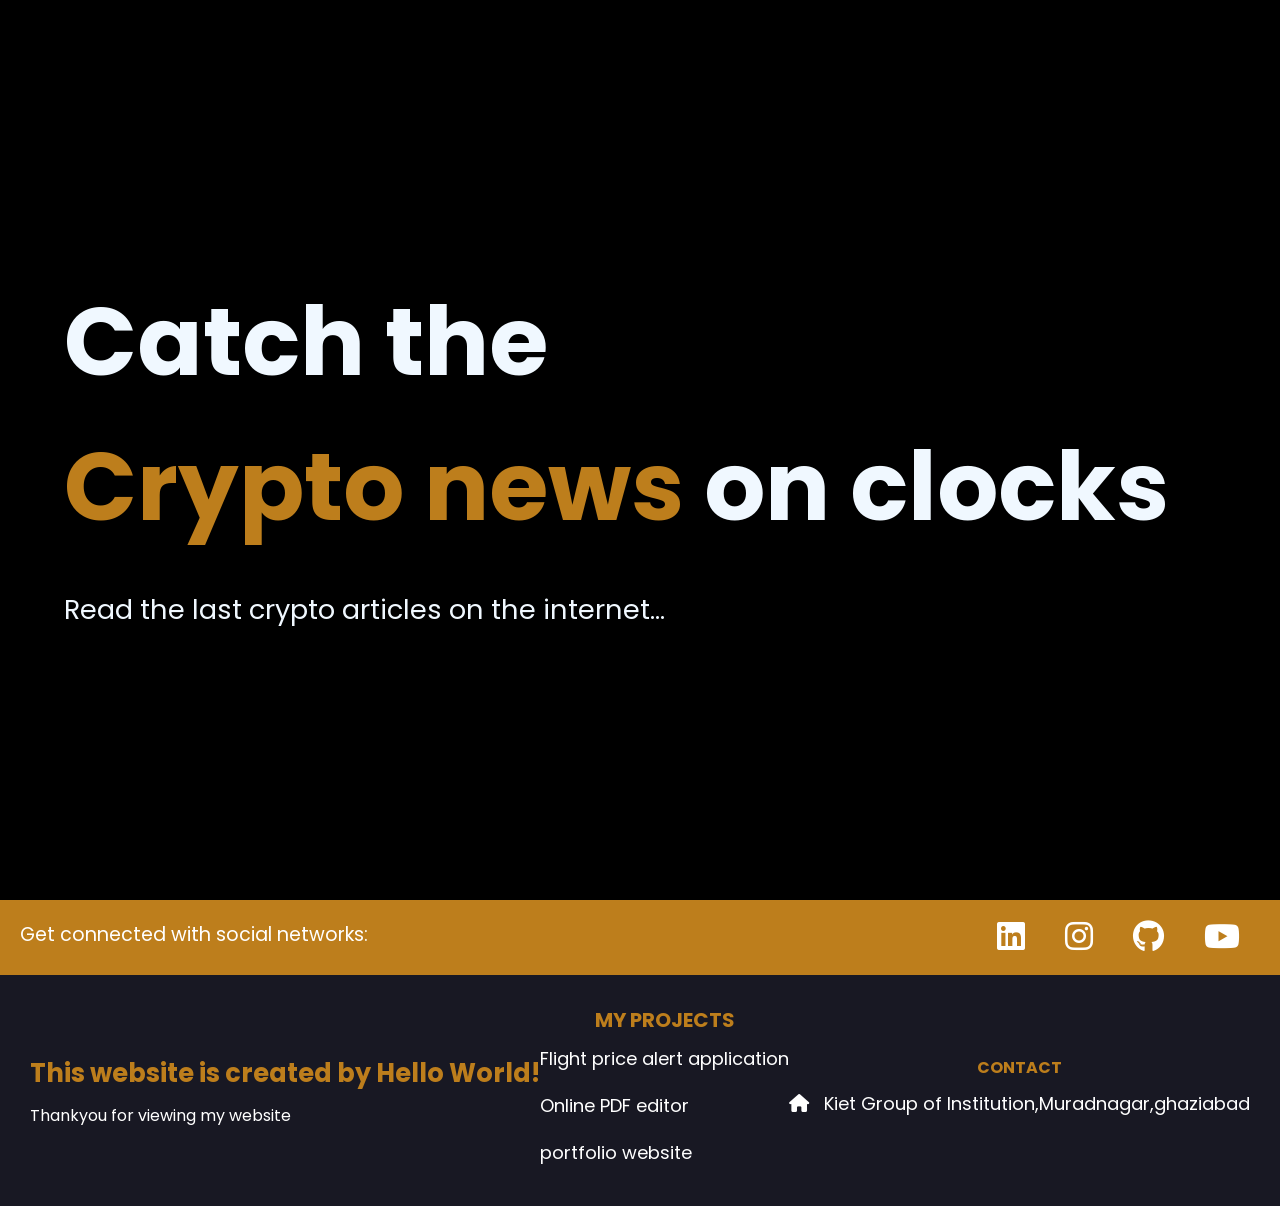
<file: website/news/index.html>
<!DOCTYPE html>
<html lang="en">
  <head>
    <meta charset="UTF-8" />
    <meta http-equiv="X-UA-Compatible" content="IE=edge" />
    <link rel="shortcut icon" href="./fav.png" type="image/x-icon" />
    <meta name="viewport" content="width=device-width, initial-scale=1.0" />
    <link rel="stylesheet" href="main.css" />
    <link
      rel="stylesheet"
      href="https://cdnjs.cloudflare.com/ajax/libs/font-awesome/6.4.0/css/all.min.css"
      integrity="sha512-iecdLmaskl7CVkqkXNQ/ZH/XLlvWZOJyj7Yy7tcenmpD1ypASozpmT/E0iPtmFIB46ZmdtAc9eNBvH0H/ZpiBw=="
      crossorigin="anonymous"
      referrerpolicy="no-referrer"
    />
    <link
      href="https://fonts.googleapis.com/css2?family=Poppins:wght@300;500;700;800&display=swap"
      rel="stylesheet"
    />

    <title>Crypto Time</title>
  </head>
  <body>
    <section class="landing_page">
      <div class="main">
        <h1 class="maintxt">
          Catch the <br />
          <span>Crypto news</span> on clocks
        </h1>
        <p>Read the last crypto articles on the internet...</p>
      </div>
    </section>

    <div class="container" id="cont"></div>

    <footer>
      <div class="top">
        <p>Get connected with social networks:</p>
        <ul>
          <li>
            <a
              href="#"
              target="_blank"
              ><i class="fa-brands fa-linkedin"></i
            ></a>
          </li>
          <li>
            <a href="#" target="_blank"
              ><i class="fa-brands fa-instagram"></i
            ></a>
          </li>
          <li>
            <a href="#" target="_blank"
              ><i class="fa-brands fa-github"></i
            ></a>
          </li>
          <li>
            <a href="#" target="_blank"
              ><i class="fa-brands fa-youtube"></i
            ></a>
          </li>
        </ul>
      </div>
      <div class="bottom">
        <div class="left">
          <h1>This website is created by Hello World!</h1>
          <p>Thankyou for viewing my website</p>
        </div>
        <div class="middle">
          <h4>My projects</h4>
          <ul>
            <li><a href="">Flight price alert application</a></li>
            <li><a href="">Online PDF editor</a></li>
            <li><a href="">portfolio website</a></li>
          </ul>
        </div>
        <div class="right">
          <h4>CONTACT</h4>
          <ul>
            <li>
              <a href="https://goo.gl/maps/Gp7rdVJjrbF5FJAh8" target="_blank"
                ><i class="fa-solid fa-house"></i>Kiet Group of Institution,Muradnagar,ghaziabad
               </a
              >
            </li>
            <!-- <li>
              <a href=""
                ><i class="fa-solid fa-envelope"></i
                >abilash.cb21@bitsathy.ac.in</a
              >
            </li>
            <li>
              <a href=""><i class="fa-solid fa-phone"></i>+91 6374083841</a>
            </li> -->
          </ul>
        </div>
      </div>
    </footer>

    <script src="./index.js"></script>
  </body>
</html>
</file>
<file: website/news/main.css>
* {
  margin: 0%;
  padding: 0%;
  box-sizing: border-box;
  font-family: "poppins", sans-serif;
  list-style: none;
  text-decoration: none;
}
section {
  height: 100vh;
  width: 100%;
  background-color: black;
  padding: 0px 5%;
}

header {
  width: 100%;
  display: flex;
  justify-content: space-between;
  align-items: center;
  color: aliceblue;
  padding: 20px 0px;
}
.logo {
  font-size: 1.4em;
  color: cornflowerblue;
}
header ul {
  display: flex;
}
header li a {
  color: aliceblue;
  margin: 0px 20px;
}
header a:hover {
  color:#BD7E1C;
}
#menu {
  display: none;
}

.main {
  display: flex;
  justify-content: center;
  align-items: flex-start;
  flex-direction: column;
  height: 100%;
  width: 100%;
  color: aliceblue;
}
.maintxt {
  font-size: 6em;
  text-align: left;
  margin-bottom: 30px;
}
.main p {
  font-size: 1.7em;
}
.maintxt span {
  color:#BD7E1C;
}

.container {
  min-width: 100%;
  display: flex;
  justify-content: space-evenly;
  flex-direction: row;
  flex-wrap: wrap;
  padding: 0px 5%;
  scroll-snap-type: y mandatory;
background-color:gray;
  align-items: flex-start;
}

.content {
  display: flex;
  flex-direction: column;
  align-items: center;
  justify-content: space-evenly;

  margin-right: 50px;

  margin: 50px 0px;
  width: 350px;
}
.img {
  width: 100%;
  border-radius: 4px;
}

.img img {
  object-fit: cover;
  height: 100%;
  width: 100%;
  border-radius: 4px;
}
.body {
  overflow: hidden;
  text-overflow: ellipsis;
  display: -webkit-box;
  -webkit-line-clamp: 4;
  margin: 12px 0px;
  text-align: justify;
  -webkit-box-orient: vertical;
  font-weight: 400;
  font-size: 1em;
}

.title {
  font-size: 1.5em;
  margin: 10px 0px;
  overflow: hidden;
  text-overflow: ellipsis;
  display: -webkit-box;
  -webkit-line-clamp: 3;

  -webkit-box-orient: vertical;
}

a p {
  text-align: center;
  color: black;
  text-decoration: none;
  padding: 15px;
  border: 2px solid black;
  margin-top: 10px;
  transition: all 0.2s;
}
.tags {
  color: grey;
}

a p:hover {
  background-color: #BD7E1C;
  color: aliceblue;
  border: none;
  outline: none;
}

@media only screen and (max-width: 692px) {
  .maintxt {
    font-size: 5em;
  }
}
@media only screen and (max-width: 500px) {
  .maintxt {
    font-size: 4em;
    text-align: center;
  }
  .main p {
    text-align: center;
    font-size: 1em;
  }
}

footer {
  width: 100%;
}
.top {
  display: flex;
  justify-content: space-between;
  background-color: #BD7E1C;
  padding: 20px;
  text-align: center;
}
.top ul {
  display: flex;
  list-style: none;
}
.top li {
  padding: 0px 20px;
}
.top i {
  color: #ffff;
  font-size: 2em;
}
.top p {
  color: #ffff;
  font-size: 1.2em;
}
.right h4 {
  text-align: center;
  color: #BD7E1C;
}
.bottom {
  background-color: #181823;
  display: flex;
  justify-content: space-between;
  align-items: center;
  padding: 20px 5%;
}
.left h1 {
  color:#BD7E1C;
  font-size: 1.6em;
  margin-bottom: 10px;
}
.left p {
  color: #fff;
}
.middle h4 {
  color: #BD7E1C;
  text-transform: uppercase;
  font-size: 20px;
  text-align: center;
}
.bottom {
  padding: 30px;
}
.bottom ul {
  list-style: none;
}
.bottom li {
  padding: 10px 0px;
}
.bottom a {
  color: #fff;
  text-decoration: none;
  font-size: 18px;
}
.right i {
  margin-right: 15px;
}
.middle a:hover,
.bottom a:hover {
  color: #BD7E1C;
}
@media only screen and (max-width: 1012px) {
  .content {
    flex-direction: column;
  }
  .bottom {
    flex-direction: column;
    align-items: center;
    text-align: center;
  }
  .middle,
  .right {
    margin-top: 40px;
  }
  header {
    flex-direction: column;
    align-items: center;
    padding: 0px 10px;
  }
  .headtxt {
    text-align: center;
  }
  .header h1 {
    text-align: center;
  }
}
@media only screen and (max-width: 655px) {
  .headtxt {
    font-size: 11px;
  }
  .top i {
    font-size: 20px;
  }
  .tags {
    font-size: 15px;
  }
  .title {
    font-size: 20px;
  }
  .content a {
    margin-bottom: 15px;
  }
  .body {
    font-size: 13px;
  }
  .container {
    padding: 0%;
    margin: 0%;
    justify-content: center;
    align-items: center;
  }
  .content {
    padding: 0% 20px;
  }
  footer {
    margin-top: 30px;
  }
  .top p {
    font-size: 0px;
  }
  .header {
    padding: 0;
  }

  .tags {
    font-size: 12px;
  }
  .title {
    font-size: 1.5em;
    margin: 10px 0px;
    overflow: hidden;
    text-overflow: ellipsis;
    display: -webkit-box;
    -webkit-line-clamp: 10; /* number of lines to show */
    line-clamp: 3;
    -webkit-box-orient: vertical;
  }
  .body {
    overflow: hidden;
    text-overflow: ellipsis;
    display: -webkit-box;
    -webkit-line-clamp: 11;
    margin: 12px 0px;
    text-align: justify;
    -webkit-box-orient: vertical;
    font-weight: 400;
    font-size: 1em;
  }
}
</file>
